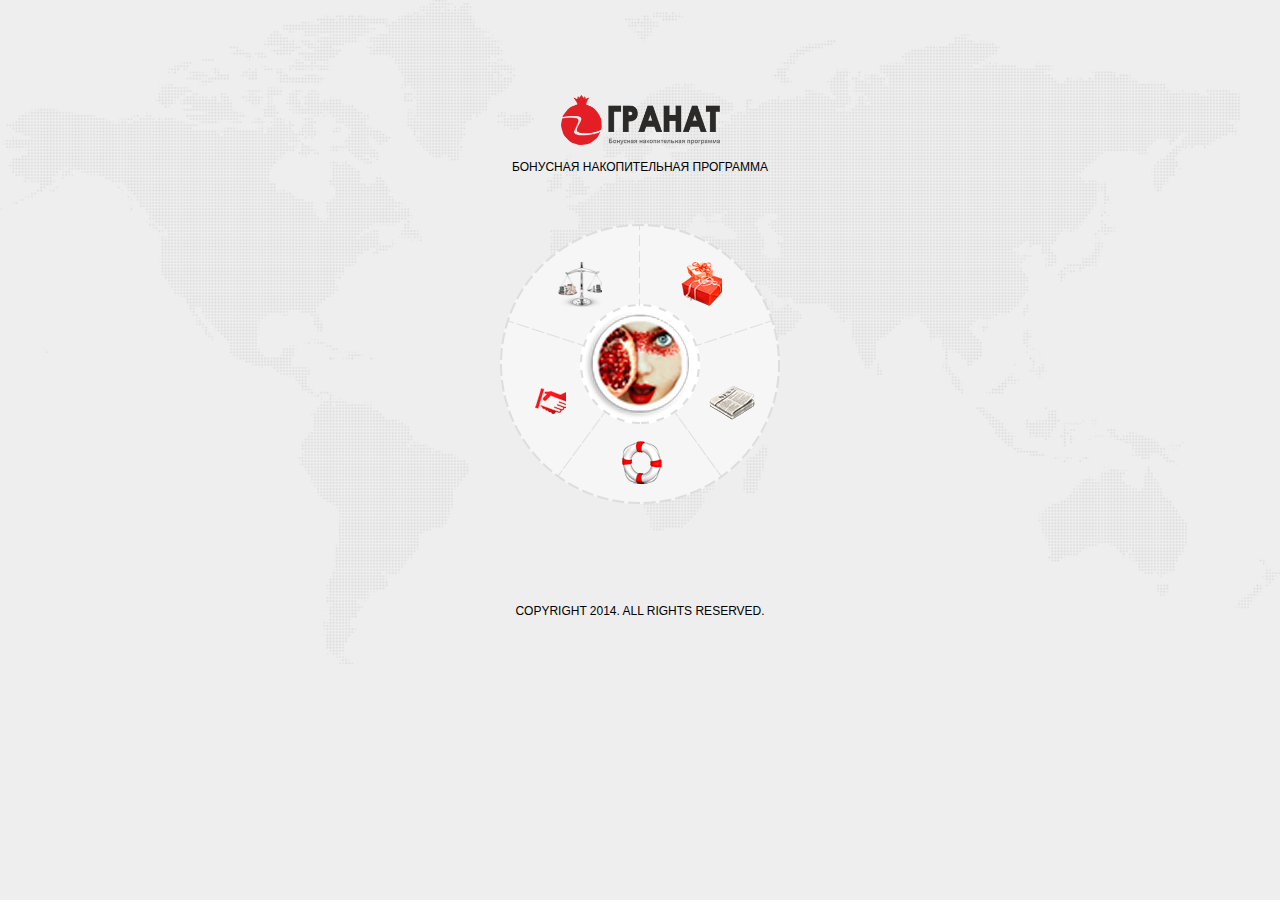
<file: www/index.html>
<!DOCTYPE html>
<head>
<meta http-equiv="Content-Type" content="text/html; charset=utf-8" />
<meta name="viewport" content="user-scalable=no, width=device-width, initial-scale=1.0, maximum-scale=1.0"/>
<meta name="apple-mobile-web-app-capable" content="yes"/>
<title>Гранат - Бонусная накопительная программа</title>
<meta name="description" content="Гранат – Народная накопительная программа вознаграждений, ценность которых зависит от объема совершаемых Вами безналичных платежей картой MTBank Гранат." />
<meta name="keywords" content="Бонусная программа, накопительная программа, скидочная карта, скидочная программа" />
<link rel="apple-touch-icon" href="img/apple-touch-icon.png"/>
<link rel="apple-touch-startup-image" href="img/apple-touch-startup-image.png" />
<meta name="author" content="WRed Media" />

<link href="css/index.css" rel="stylesheet" type="text/css">
<link href="css/fastnav.min.css" rel="stylesheet" type="text/css">

<body>
<div id="preloader">
<div class="status"></div>
</div>
<div data-role="page" class="app">
    <div data-role="header" class="logo">
        <img width="159" class="replace-2x" src="img/logo.png" alt="Бонусная накопительная программа">
        <p class="sub-logo-text">Бонусная накопительная программа</p>
    </div>
    <div data-role="content" id="deviceready">
        <div class="jf_fastnav_content">
            <div class="jf_fastnav_items" style="background-image:url(img/navigation/jf_fastnav_bg.png)">
                <div class="jf_center">

                <a href="test.html" data-transition="turn" class="jf_fastnav_icons">
                    <i class="normal" style="background-image:url(img/navigation/nur_center.png)"></i> <i class="hover" style="background-image:url(img/navigation/granat_h.png)"></i>
                </a>
                    <span class="item_title">Личный кабинет</span>
                </div>
                <div class="jf_topleft">
                    <a class="jf_fastnav_icons" href="#" target="_self">
                        <i class="normal" style="background-image:url(img/navigation/vesi.png)"></i>
                        <i class="hover" style="background-image:url(img/navigation/vesi_h.png)"></i>
                    </a>
                    <span class="item_title">Мои накопления</span>
                </div>
                <div class="jf_topright">
                    <a class="jf_fastnav_icons" href="#" target="_self">
                        <i class="normal" style="background-image:url(img/navigation/podarok.png)"></i>
                        <i class="hover" style="background-image:url(img/navigation/podarok_h.png)"></i>
                    </a>
                    <span class="item_title">Каталог</span>
                </div>
                <div class="jf_bottomleft">
                    <a class="jf_fastnav_icons" href="#" target="_self">
                        <i class="normal" style="background-image:url(img/navigation/partners.png)"></i>
                        <i class="hover" style="background-image:url(img/navigation/partners_h.png)"></i>
                    </a>
                    <span class="item_title">Партнеры</span>
                </div>
                <div class="jf_bottomright">
                    <a class="jf_fastnav_icons" href="#" target="_self">
                        <i class="normal" style="background-image:url(img/navigation/news.png)"></i>
                        <i class="hover" style="background-image:url(img/navigation/news_h.png)"></i>
                    </a>
                    <span class="item_title">Новости</span>
                </div>
                <div class="jf_bottom">
                    <a class="jf_fastnav_icons open_help" href="#" target="_self">
                        <i class="normal" style="background-image:url(img/navigation/help.png)"></i>
                        <i class="hover" style="background-image:url(img/navigation/help_h.png)"></i>
                    </a>
                    <span class="item_title">Онлайн консультант</span>
                </div>
            </div>
        </div>
    </div>
    <div class="footer">
        <p>Copyright 2014. All rights reserved.</p>
    </div>

</div>
<script type="text/javascript" src="js/jquery.min.js"></script>
<script type="text/javascript" src="js/index.js"></script>
<script type="text/javascript">app.initialize();</script>
<!-- cleversite button -->
    <script type='text/javascript'>
        (function() { 
            var s = document.createElement('script');
            s.type = 'text/javascript'; 
            s.async = true; 
                s.src = 'http://cleversite.ru/cleversite/widget_new.php?referer_main=http://www.granat.nurcard.am/&clid=297&site=1'; 
            var ss = document.getElementsByTagName('script')[0]; 
            ss.parentNode.insertBefore(s, ss); 
        })(); 
jQuery(document).ready(function($){
    $( ".open_help" ).on( "click", function(e) {
        e.preventDefault();
        clickButton();
    });
});
</script>
<!-- / cleversite button -->
</body>
</html>
</file>
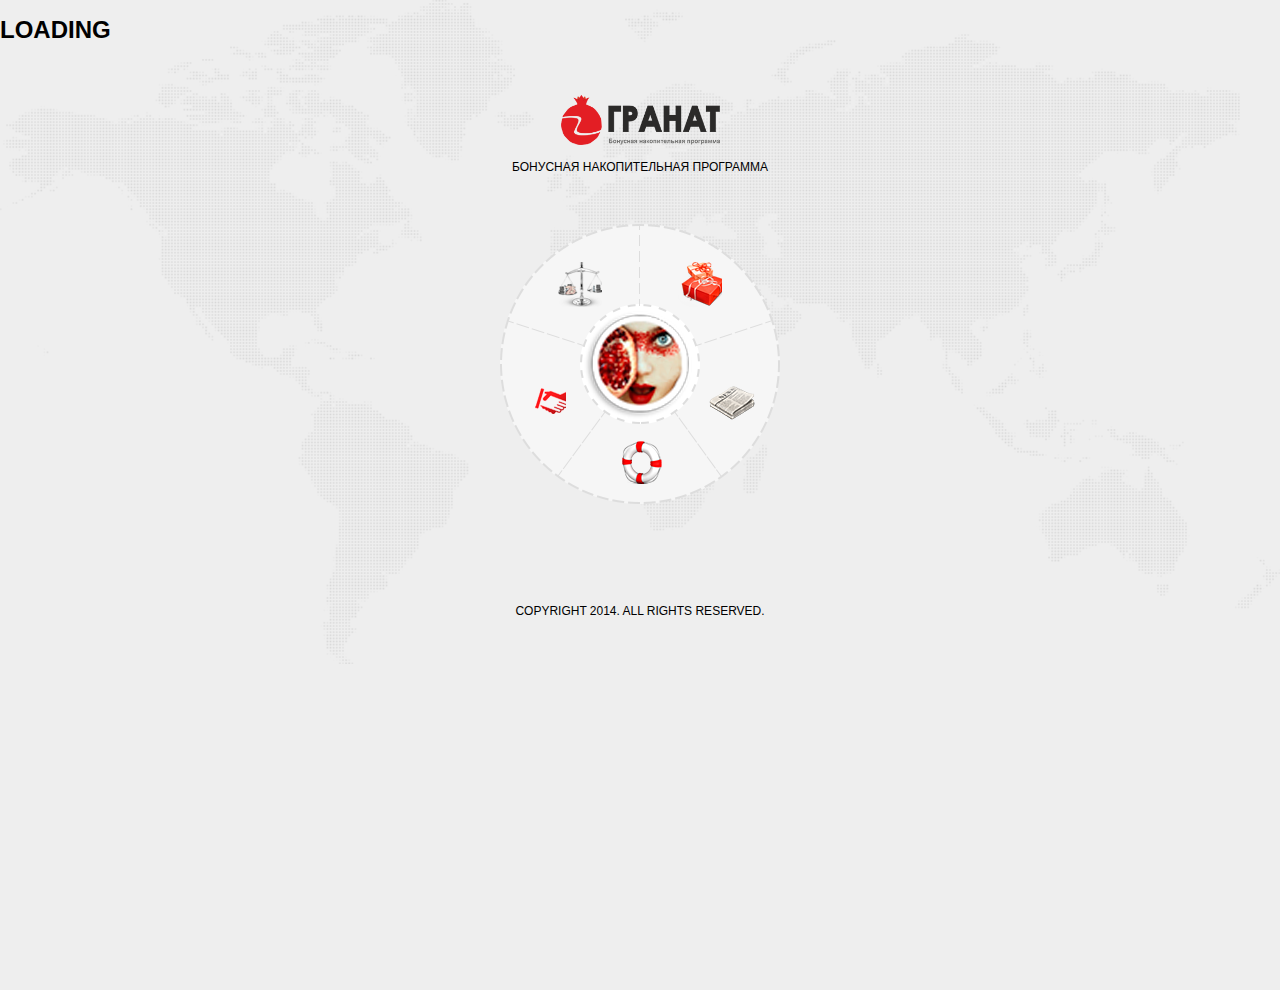
<file: www/test.html>
<!DOCTYPE html>
<head>
<meta http-equiv="Content-Type" content="text/html; charset=utf-8" />
<meta name="viewport" content="user-scalable=no, width=device-width, initial-scale=1.0, maximum-scale=1.0"/>
<meta name="apple-mobile-web-app-capable" content="yes"/>
<title>Гранат - Бонусная накопительная программа</title>
<meta name="description" content="Гранат – Народная накопительная программа вознаграждений, ценность которых зависит от объема совершаемых Вами безналичных платежей картой MTBank Гранат." />
<meta name="keywords" content="Бонусная программа, накопительная программа, скидочная карта, скидочная программа" />
<link rel="apple-touch-icon" href="img/apple-touch-icon.png"/>
<link rel="apple-touch-startup-image" href="img/apple-touch-startup-image.png" />
<meta name="author" content="WRed Media" />

<link href="css/index.css" rel="stylesheet" type="text/css">
<link href="css/fastnav.min.css" rel="stylesheet" type="text/css">

<body>

<div data-role="page" class="app">
    <div data-role="header" class="logo">
        <img width="159" class="replace-2x" src="img/logo.png" alt="Бонусная накопительная программа">
        <p class="sub-logo-text">Бонусная накопительная программа</p>
    </div>
    <div data-role="content" id="deviceready">
        <div class="jf_fastnav_content">
            <div class="jf_fastnav_items" style="background-image:url(img/navigation/jf_fastnav_bg.png)">
                <div class="jf_center">

                <a href="index.html" data-role="button" data-transition="turn" data-inline="true" data-corners="true" data-shadow="true" data-iconshadow="true" data-wrapperels="span" data-theme="c" class="jf_fastnav_icons ui-btn ui-shadow ui-btn-corner-all ui-btn-inline ui-btn-up-c">
                    <i class="normal" style="background-image:url(img/navigation/nur_center.png)"></i> <i class="hover" style="background-image:url(img/navigation/granat_h.png)"></i>
                </a>
                    <span class="item_title">Личный кабинет</span>
                </div>
                <div class="jf_topleft">
                    <a class="jf_fastnav_icons" href="#" target="_self">
                        <i class="normal" style="background-image:url(img/navigation/vesi.png)"></i>
                        <i class="hover" style="background-image:url(img/navigation/vesi_h.png)"></i>
                    </a>
                    <span class="item_title">Мои накопления</span>
                </div>
                <div class="jf_topright">
                    <a class="jf_fastnav_icons" href="#" target="_self">
                        <i class="normal" style="background-image:url(img/navigation/podarok.png)"></i>
                        <i class="hover" style="background-image:url(img/navigation/podarok_h.png)"></i>
                    </a>
                    <span class="item_title">Каталог</span>
                </div>
                <div class="jf_bottomleft">
                    <a class="jf_fastnav_icons" href="#" target="_self">
                        <i class="normal" style="background-image:url(img/navigation/partners.png)"></i>
                        <i class="hover" style="background-image:url(img/navigation/partners_h.png)"></i>
                    </a>
                    <span class="item_title">Партнеры</span>
                </div>
                <div class="jf_bottomright">
                    <a class="jf_fastnav_icons" href="#" target="_self">
                        <i class="normal" style="background-image:url(img/navigation/news.png)"></i>
                        <i class="hover" style="background-image:url(img/navigation/news_h.png)"></i>
                    </a>
                    <span class="item_title">Новости</span>
                </div>
                <div class="jf_bottom">
                    <a class="jf_fastnav_icons open_help" href="#">
                        <i class="normal" style="background-image:url(img/navigation/help.png)"></i>
                        <i class="hover" style="background-image:url(img/navigation/help_h.png)"></i>
                    </a>
                    <span class="item_title">Онлайн консультант</span>
                </div>
            </div>
        </div>
    </div>
    <div class="footer">
        <p>Copyright 2014. All rights reserved.</p>
    </div>

</div>
<script type="text/javascript" src="js/jquery.min.js"></script>
<script type="text/javascript" src="js/jquery.mobile-1.4.4.js"></script>
<script type="text/javascript" src="js/index.js"></script>
<script type="text/javascript">app.initialize();</script>
<!-- cleversite button -->
    <script type='text/javascript'>
        (function() { 
            var s = document.createElement('script');
            s.type = 'text/javascript'; 
            s.async = true; 
                s.src = 'http://cleversite.ru/cleversite/widget_new.php?referer_main=http://www.granat.nurcard.am/&clid=297&site=1'; 
            var ss = document.getElementsByTagName('script')[0]; 
            ss.parentNode.insertBefore(s, ss); 
        })(); 
jQuery(document).ready(function($){
    $( ".open_help" ).on( "click", function(e) {
        e.preventDefault();
        clickButton();
    });
});
</script>
<!-- / cleversite button -->
</body>
</html>
</file>
<file: www/css/index.css>
/* * Licensed to the Apache Software Foundation (ASF) under one
* or more contributor license agreements.  See the NOTICE file
* distributed with this work for additional information
* regarding copyright ownership.  The ASF licenses this file
* to you under the Apache License,Version '';#FName:index.css | #Date:26-09-2014 01:16:47 | #25
#FName:index.css | #Date:25-09-2014 00:43:52 | #3
* "License");
you may not use this file except in compliance
* with the License.  You may obtain a copy of the License at
*
* http://www.apache.org/licenses/LICENSE-2.0
*
* Unless required by applicable law or agreed to in writing,* software distributed under the License is distributed on an
* "AS IS" BASIS,WITHOUT WARRANTIES OR CONDITIONS OF ANY
* KIND,either express or implied.  See the License for the
* specific language governing permissions and limitations
* under the License. */
*{-webkit-tap-highlight-color:rgba(0,0,0,0); /* make transparent link selection,adjust last value opacity 0 to 1.0 */}
body {
-webkit-touch-callout: none;
-webkit-text-size-adjust: none;
-webkit-user-select: none;
background-color: #eeeeee;
background-image: url(../img/header_bg.png);
background-size: cover;
background-repeat: no-repeat;
font-family: 'HelveticaNeue-Light','HelveticaNeue',Helvetica,Arial,sans-serif;
font-size: 12px;
height: 100%;
min-height: 600px;
margin: 0px;
padding: 0px;
text-transform: uppercase;
width: 100%;
}
#deviceready {margin: 50px 0 100px 0;}
#cleversite_clever_button {display: none !important;}
/* Portrait layout (default) */
.app{position:absolute; /* position in the center of the screen */
    left:50%;top:10%; /* text area width */
    text-align:center;
    padding:120px 0 0 0; /* image height is 200px (bottom 20px are overlapped with text) */
    margin:-115px 0 0 -140px; /* offset vertical:half of image height and text area height */
}
</file>
<file: www/css/fastnav.min.css>
.jf_fastnav_btn{width:84px;height:84px;position:relative;cursor:pointer;display:block}
.jf_fastnav_btn:hover{background-position:bottom left}
.jf_fastnav_btn i{display:block;width:100%;height:100%;position:absolute;top:0;left:0;background-position:0 0;background-repeat:no-repeat}
.jf_fastnav_btn .hover{display:none}
.jf_fastnav_btn:hover i.normal{display:none}
.jf_fastnav_btn:hover i.hover{display:block}
.jf_fastnav_backout{display:none;position:fixed;width:100%;height:100%;z-index:10000;background:#fff;background:url(jf_bg_white_050.png);margin:0;padding:0;left:0;top:0}
.jf_fastnav_content{}
.jf_fastnav_close{cursor:pointer;display:block}
.jf_fastnav_items{background-repeat:no-repeat;position:relative;display:block;height:280px;width:280px}
.jf_fastnav_items a img{position:absolute;display:block;width:70px;height:70px;cursor:pointer}
.jf_fastnav_items a.blue{background-color:#0d7689}
.jf_fastnav_items a.red{background-color:#ff3000}
.jf_fastnav_items a.green{background-color:#02c022}
.jf_fastnav_content .item_title,.jf_fastnav_close_sec:hover span{opacity:0;-moz-opacity:0;filter:alpha(opacity=0);bottom:-60px;position:absolute;display: block;width:100%;text-align:center;font-size:22px;color:#E21818;-webkit-transition:all .2s ease-in;-moz-transition:all .2s ease-in;-o-transition:all .2s ease-in;-ms-transition:all .2s ease-in;transition:all .2s ease-in}
.jf_fastnav_items div:hover span,.jf_fastnav_close_sec:hover span{bottom:-40px;opacity:1;-moz-opacity:1;filter:alpha(opacity=99)}
.jf_fastnav_items .jf_center a{top:87px!important;position:absolute!important;left:84px!important;width:109px!important;height:108px!important;display:block!important;}
.jf_fastnav_items .jf_topleft a{top:38px;position:absolute;left:58px;width:44px;height:48px;display:block}
.jf_fastnav_items .jf_topright a{top:38px;position:absolute;right:58px;width:44px;height:50px;display:block}
.jf_fastnav_items .jf_bottomleft a{bottom:88px;left:32px;position:absolute;width:34px;height:38px;display:block}
.jf_fastnav_items .jf_bottomright a{bottom:84px;right:25px;position:absolute;width:46px;height:43px;display:block}
.jf_fastnav_items .jf_bottom a{bottom:20px;left:119px;position:absolute;width:44px;height:44px;display:block}
.jf_fastnav_close{cursor:pointer;display:block;position:absolute;right:-10px;top:-10px;display:block;width:50px;height:50px}
.jf_fastnav_close:hover{background-position:0 -50px}
.jf_fastnav_content .jf_fastnav_icons i{display:block;width:100%;height:100%;position:absolute;top:0;left:0;background-position:0 0;background-repeat:no-repeat}
.jf_fastnav_content .jf_fastnav_icons i.hover{display:none}
.jf_fastnav_content .jf_fastnav_icons:hover i.normal{display:none}
.jf_fastnav_content .jf_fastnav_icons:hover i.hover{display:block}
</file>
